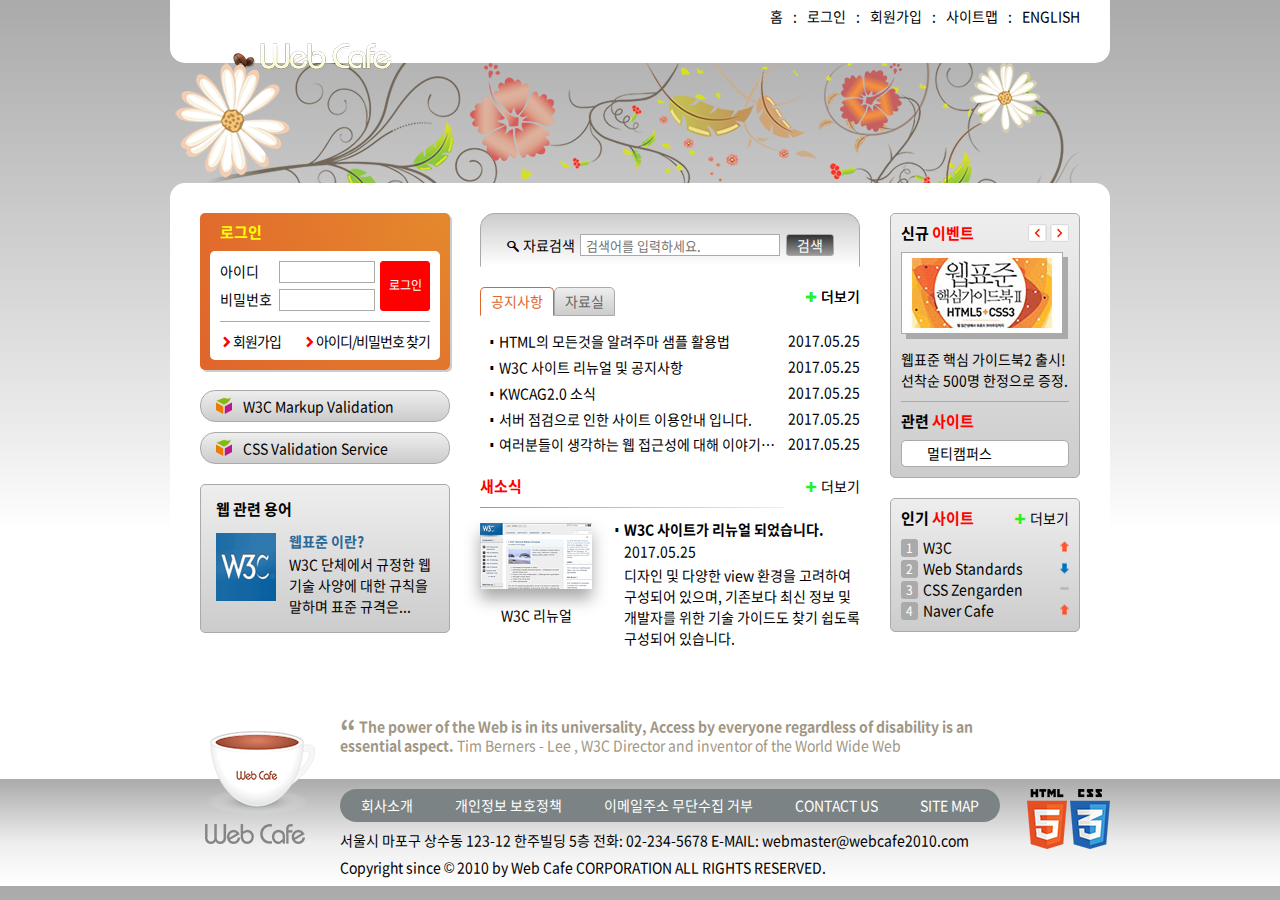
<file: webcafe/index.html>
<!DOCTYPE html>
<html lang="ko">

<head>
  <!-- HTML5에서 새롭게 추가된 문자 인코딩 선언 -->
  <meta charset="utf-8">
  <title>웹카페 - 웹접근성 및 웹표준, HTML5, CSS3</title>
  <link rel="stylesheet" href="css/style.css">
  <link rel="shortcut icon" href="images/common/webcafe.ico">
</head>

<body>
  <div class="skip-nav">
    <a href="#">본문 바로가기</a>
  </div>
  <div class="wrapper">
    <header class="header">
      <h1 class="logo">
        <a href="#">
          <img src="images/logo.png" alt="Web Cafe">
        </a>
      </h1>
      <ul class="info-menu">
        <li><a href="#">홈</a></li>
        <li><a href="#">로그인</a></li>
        <li><a href="#">회원가입</a></li>
        <li><a href="#">사이트맵</a></li>
        <li><a href="#">english</a></li>
      </ul>
        <nav class="navigation"></nav>
    </header>
    <div class="visual">
      <div class="visual-text">
        Web Standards &amp; Accessibility
      </div>
    </div>
    <main class="main-content">
      <div class="group group1">
        <div class="login">
          <h2 class="login-heading">로그인</h2>
          <form action="javascript:alert('회원님 반갑습니다.');" id="login-form">
            <fieldset>
              <legend>회원 로그인 폼</legend>
              <div class="user-email">
                <label for="user-email">아이디</label>
                <input type="email" id="user-email" required>
              </div>
              <div class="user-pw">
                <label for="user-pw">비밀번호</label>
                <input type="password" id="user-pw" required>
              </div>
              <button type="submit" class="btn-login">로그인</button>
            </fieldset>
          </form>
          <ul class="member-info">
            <li class="join"><a href="#">회원가입</a></li>
            <li class="find"><a href="#">아이디/비밀번호 찾기</a></li>
          </ul>
        </div>
        <div class="validation">
          <h2 class="readable-hidden">유효성 검사 배너 링크</h2>
          <ul class="validation-list">
            <li><a href="https://validator.w3.org/" target="_blank" title="마크업 유효성 검사 사이트로 이동(새창)">W3C Markup Validation</a></li>
            <li><a href="http://jigsaw.w3.org/css-validator/" target="_blank" title="CSS 유효성 검사 사이트로 이동(새창)">CSS Validation Service</a></li>
          </ul>
        </div>
        <div class="term">
          <h2 class="term-heading">웹 관련 용어</h2>
          <dl class="term-list">
            <dt class="term-list-subject">웹표준 이란?</dt>
            <dd class="term-list-thumbnail">
              <img src="images/web_standards.gif" alt="W3C">
            </dd>
            <dd class="term-list-brief">
              W3C 단체에서 규정한 웹 기술 사양에 대한 규칙을 말하며 표준 규격은...
            </dd>
          </dl>
        </div>
      </div>
      <div class="group group2">
        <div class="search">
          <h2 class="readable-hidden">통합 검색</h2>
          <form action="javascript:alert('검색이 완료되었습니다.');" id="search-form">
            <fieldset>
              <legend>검색 폼</legend>
              <label for="keyward">자료검색</label>
              <input type="search" id="keyward" required placeholder="검색어를 입력하세요.">
              <button type="submit" class="btn-search">검색</button>
            </fieldset>
          </form>
        </div>
        <div class="board">
          <div class="notice board-active">
            <h2 class="notice-heading tab" tabindex="0">
              공지사항
            </h2>
            <ul class="notice-list">
              <li>
                <a href="#">HTML의 모든것을 알려주마 샘플 활용법</a>
                <time datetime="2017-05-25T14:03:30">2017.05.25</time>
              </li>
              <li>
                <a href="#">W3C 사이트 리뉴얼 및 공지사항</a>
                <time datetime="2017-05-25T14:03:30">2017.05.25</time>
              </li>
              <li>
                <a href="#">KWCAG2.0 소식</a>
                <time datetime="2017-05-25T14:03:30">2017.05.25</time>
              </li>
              <li>
                <a href="#">서버 점검으로 인한 사이트 이용안내 입니다.</a>
                <time datetime="2017-05-25T14:03:30">2017.05.25</time>
              </li>
              <li>
                <a href="#">여러분들이 생각하는 웹 접근성에 대해 이야기를 나누어 봅시다.</a>
                <time datetime="2017-05-25T14:03:30">2017.05.25</time>
              </li>
            </ul>
            <a href="#" class="notice-more" title="공지사항">더보기</a>
          </div>
          <div class="pds">
            <h2 class="pds-heading tab" tabindex="0">
              자료실
            </h2>
            <ul class="pds-list">
              <li>
                <a href="#">디자인 사이트 링크 모음</a>
                <time datetime="2017-05-26T16:30:00">2017.05.26</time>
              </li>
              <li>
                <a href="#">웹 접근성 관련 자료 모음</a>
                <time datetime="2017-05-26T16:30:00">2017.05.26</time>
              </li>
              <li>
                <a href="#">예제 샘플 응용해보기</a>
                <time datetime="2017-05-26T16:30:00">2017.05.26</time>
              </li>
              <li>
                <a href="#">웹 접근성 향상을 위한 국가 표준 기술 가이드라인</a>
                <time datetime="2017-05-26T16:30:00">2017.05.26</time>
              </li>
              <li>
                <a href="#">로얄티 프리 이미지 자료</a>
                <time datetime="2017-05-26T16:30:00">2017.05.26</time>
              </li>
            </ul>
            <a href="#" class="pds-more" title="자료실">더보기</a>
          </div>
        </div>
        <div class="news">
          <h2 class="news-heading">새소식</h2>
          <article class="news-item">
            <a href="#">
              <h1 class="news-item-heading">W3C 사이트가 리뉴얼 되었습니다.</h1>
              <time class="news-item-date" datetime="2017-05-25T17:01:20">2017.05.25</time>
              <p class="news-item-brief">
                디자인 및 다양한 view 환경을 고려하여 구성되어 있으며, 기존보다 최신 정보 및 개발자를 위한 기술 가이드도 찾기 쉽도록 구성되어 있습니다.
              </p>
              <figure>
                <img src="images/news.gif" alt="HTML5를 발표하면서 새롭게 리뉴얼 된 W3C 공식 홈페이지">
                <figcaption>W3C 리뉴얼</figcaption>
              </figure>
            </a>
          </article>
          <a href="#" class="news-more" title="새소식">더보기</a>
        </div>
      </div>
      <div class="group group3">
        <div class="event-related">
          <div class="event">
            <h2 class="event-heading">
              신규 <span>이벤트</span>
            </h2>
            <div id="event-detail">
              <p><img src="images/free_gift.gif" alt="이벤트 경품 : 웹표준 핵심 가이드북 2 도서"></p>
              <p><em>웹표준 핵심 가이드북2 출시!</em>선착순 500명 한정으로 증정.</p>
            </div>
            <div class="btn-event">
              <button class="btn-event-prev" type="button">이전 이벤트 보기</button>
              <button class="btn-event-next" type="button">다음 이벤트 보기</button>
            </div>
          </div>
          <div class="related">
            <h2 class="related-heading">
              관련 <span>사이트</span>
            </h2>
            <ul class="related-list" tabindex="0">
              <li><a href="#">멀티캠퍼스</a></li>
              <li><a href="#">생산성본부</a></li>
              <li><a href="#">W3C</a></li>
              <li><a href="#">웹접근성 연구소</a></li>
              <li><a href="#">CSS ZenGarden</a></li>
            </ul>
          </div>
        </div>
        <div class="favorite">
          <h2 class="favorite-heading">
            인기 <span>사이트</span>
          </h2>
          <ol class="favorite-list">
            <li>W3C<em class="up">상승</em></li>
            <li>Web Standards<em class="down">하락</em></li>
            <li>CSS Zengarden<em class="stop">멈춤</em></li>
            <li>Naver Cafe<em class="up">상승</em></li>
          </ol>
          <a href="#" class="favorite-more" title="인기 사이트">더보기</a>
        </div>
      </div>
    </main>
    <article class="slogan">
      <h2 class="slogan-heading" title="웹카페에서 웹표준을">
        웹카페 슬로건
      </h2>
      <p class="slogan-content">
        <q cite="http://w3.org/WAI/">
                    The power of the Web is in its universality, 
                    Access by everyone regardless of disability 
                    is an essential aspect.</q>
        <span>Tim Berners - Lee , W3C Director and 
                    inventor of the World Wide Web </span>
      </p>
      <footer class="readable-hidden">
        출처 : http://w3.org/WAI/
      </footer>
    </article>
    <div class="footer-bg">
      <footer class="footer">
        <a href="#" class="footer-logo">
          <img src="images/footer_logo.png" alt="web cafe">
        </a>
        <ul class="guide-list">
          <li><a href="#">회사소개</a></li>
          <li><a href="#">개인정보 보호정책</a></li>
          <li><a href="#">이메일주소 무단수집 거부</a></li>
          <li><a href="#">CONTACT US</a></li>
          <li><a href="#">SITE MAP</a></li>
        </ul>
        <address>
                    <span class="address">
                        서울시 마포구 상수동 123-12 한주빌딩 5층
                    </span>
                    <span class="tel">
                        전화: 02-234-5678
                    </span>
                    <span class="email">
                        E-MAIL: webmaster@webcafe2010.com
                    </span>
				</address>
        <div class="copyright">
          Copyright since &copy; 2010 by Web Cafe CORPORATION ALL RIGHTS RESERVED.
        </div>
        <div class="tech-logo">
          <img src="images/html5_logo.png" alt="최신 웹표준 HTML5를 사용했습니다.">
          <img src="images/css3_logo.png" alt="최신 웹표준 CSS3를 사용했습니다.">
        </div>
      </footer>
    </div>
  </div>
  <script src="js/jquery.min.js"></script>
  <script src="js/webcafe.js"></script>
</body>

</html>
</file>
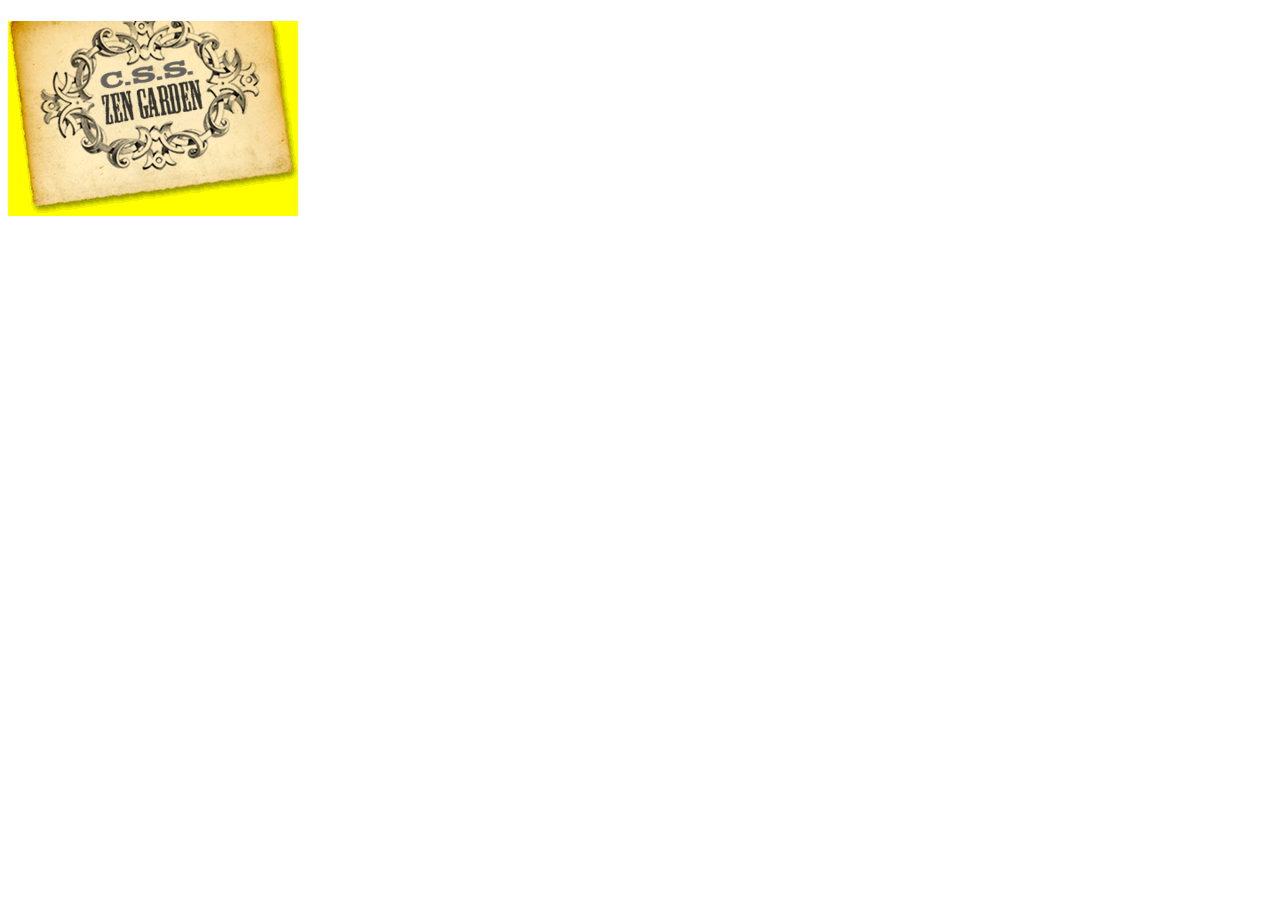
<file: webcafe/ir.html>
<!DOCTYPE html>
<html lang="en">

<head>
  <meta charset="UTF-8">
  <meta name="viewport" content="width=device-width, initial-scale=1.0">
  <meta http-equiv="X-UA-Compatible" content="ie=edge">
  <title>IR</title>
  <link rel="stylesheet" href="css/ir.css">
</head>

<body>
  <h1 class="branding">
    CSS Zen Garden
    <span class="ir-box"></span>
  </h1>

</body>

</html>
</file>
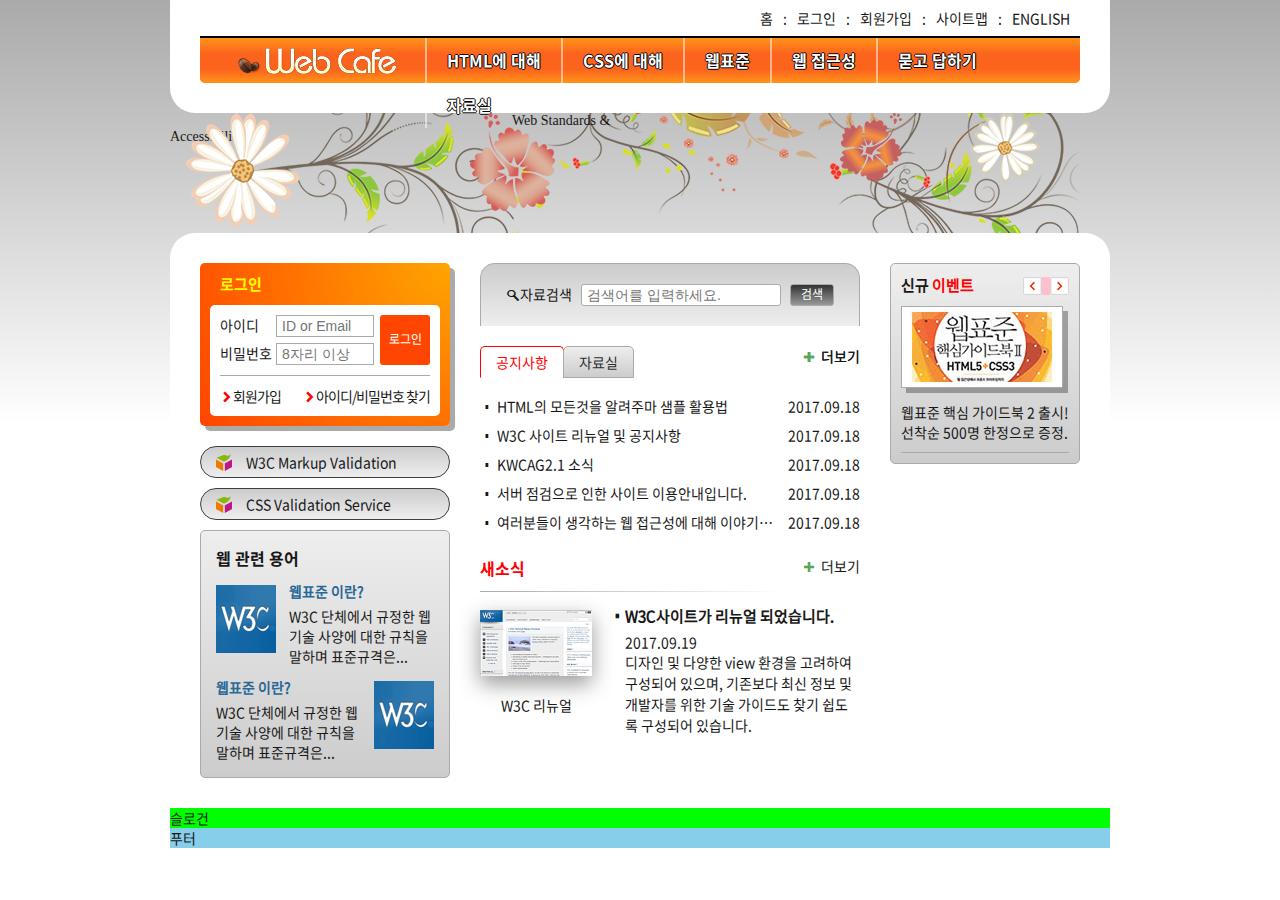
<file: webcafe/main.html>
<!DOCTYPE html>
<html lang="ko-kr">

<head>
  <!-- 반드시 head의 첫번째에 위치 -->
  <meta charset="UTF-8">
  <meta http-equiv="X-UA-Compatible" content="ie=edge">
  <!--타이틀은 자료내용에 맞게. 검색 순위에 높아짐-->
  <title>웹카페=HTML5, CSS3, 웹표준, 웹접근성</title>
  <!-- favicon 넣기 -->
  <link rel="shortcut icon" href="images/common/webcafe.ico">
  <!--external stylesheet-->
  <link rel="stylesheet" href="css/stylesheet.css">
</head>

<body>
  <div class="wrapper">
    <header class="header">
      <h1 class="logo">
        <a href="#">
          <!-- title 로고위에 마우스올리면 tooltip뜸 -->
          <!-- IE7 개발잘못해서 alt쓰면 툴팁이 뜸. 내부적인 버그였음
          그래서 국내 웹회사에서 난리가 남-->
          <!-- alt는 대체텍스트 -->
          <!-- title은 자세한 설명이 필요한 곳의 부연설명 -->
          <img src="images/logo.png" alt="web cafe">
        </a>
      </h1>
      <ul class="info-menu">
        <li><a href="#">홈</a></li>
        <li><a href="#">로그인</a></li>
        <li><a href="#">회원가입</a></li>
        <li><a href="#">사이트맵</a></li>
        <li><a href="#">english</a></li>
      </ul>
      <nav class="navigation">
        <h2 class="readable-hidden">메인 메뉴</h2>
        <ul class="main-menu">
          <li>
            <span tabindex="0">HTML에 대해</span>
            <ul class="sub-menu about-html">
              <li><a href="#">HTML5 소개</a></li>
              <li><a href="#">레퍼런스 소개</a></li>
              <li><a href="#">활용예제</a></li>
            </ul>
          </li>
          <li>
            <span tabindex="0">CSS에 대해</span>
            <ul class="sub-menu about-css">
              <li><a href="#">CSS 소개</a></li>
              <li><a href="#">CSS2 VS CSS3</a></li>
              <li><a href="#">CSS 애니메이션</a></li>
              <li><a href="#">CSS Freamwork</a></li>
            </ul>
          </li>
          <li>
            <span tabindex="0">웹표준</span>
            <ul class="sub-menu web-standards">
              <li><a href="#">웹표준이란?</a></li>
              <li><a href="#">W3C</a></li>
              <li><a href="#">HTML5의 현재와 미래</a></li>
            </ul>
          </li>
          <li>
            <span tabindex="0">웹 접근성</span>
            <ul class="sub-menu web-accessibility">
              <li><a href="#">웹 접근성의 개요</a></li>
              <li><a href="#">장애 환경의 이해</a></li>
              <li><a href="#">장차법</a></li>
              <li><a href="#">웹 접근성 품질마크</a></li>
            </ul>
          </li>
          <li>
            <span tabindex="0">묻고 답하기</span>
            <ul class="sub-menu qna">
              <li><a href="#">묻고 답하기</a></li>
              <li><a href="#">FAQ</a></li>
              <li><a href="#">1대1 질문</a></li>
              <li><a href="#">웹표준</a></li>
              <li><a href="#">웹접근성</a></li>
            </ul>
          </li>
          <li>
            <span tabindex="0">자료실</span>
            <ul class="sub-menu archive">
              <li><a href="#">공개 자료실</a></li>
              <li><a href="#">이미지 자료실</a></li>
              <li><a href="#">웹 표준 자료실</a></li>
              <li><a href="#">웹 접근성 자료실</a></li>
            </ul>
          </li>
        </ul>
      </nav>
    </header>
    <div class="visual">
      <div class="visual-text">
        Web Standards &amp; Accessibility
      </div>
    </div>
    <main class="main-content">
      <div class="group group1">
        <div class="login">
          <h2 class="login-heading">로그인</h2>
          <form action="javascript:alert('회원님 반갑습니다.')" class="login-form">
            <fieldset>
              <!-- 어떤 폼인지 알려주기 -->
              <legend>회원 로그인 폼</legend>
              <div class="user-email">
                <!-- 접근성 개선, 사용성 업 -->
                <!-- label이 노출되게 하는것이 명시적인 레이블링(권장) -->
                <!-- 암묵적인방법은 lable hidden.이 경우엣 intput title값 주기-->
                <label for="user-email">아이디</label>
                <input type="email" id="user-email" placeholder="ID or Email">
              </div>
              <div class="user-pw">
                <label for="user-pw">비밀번호</label>
                <input type="password" id="user-pw" placeholder="8자리 이상">
              </div>
              <!-- 버튼을 클릭하면 form>action의 js실행됨 -->
              <button type="submit" class="btn-login">로그인</button>
            </fieldset>
          </form>
          <ul class="member">
            <li><a href="#">회원가입</a></li>
            <li><a href="#">아이디/비밀번호 찾기</a></li>
          </ul>
        </div>
        <div class="validation">
          <h2 class="readable-hidden">유효성 검사 배너 링크</h2>
          <ul class="validation-list">
            <li>
              <a href="https://validator.w3.org/" target="_blank" title="마크업 유효성 검사 사이트로 이동 (새창)">
                W3C Markup Validation</a>
            </li>
            <li>
              <a href="https://jigsaw.w3.org/css-validator/" target="_blank" title="CSS 유효성 검사 사이트로 이동 (새창)">
                CSS Validation Service</a>
            </li>
          </ul>
        </div>
        <div class="term">
          <h2 class="term-heading">웹 관련 용어</h2>
          <dl class="term-list">
            <dt class="term-list-heading">웹표준 이란?</dt>
            <dd class="term-list-thumbnail">
              <img src="images/web_standards.gif" alt="W3C 로고">
            </dd>
            <dd class="term-list-brief">
              W3C 단체에서 규정한 웹기술 사양에 대한 규칙을 말하며 표준규격은...
            </dd>
            <dt class="term-list-heading">웹표준 이란?</dt>
            <dd class="term-list-thumbnail">
              <img src="images/web_standards.gif" alt="W3C 로고">
            </dd>
            <dd class="term-list-brief">
              W3C 단체에서 규정한 웹기술 사양에 대한 규칙을 말하며 표준규격은...
            </dd>
          </dl>
        </div>
      </div>
      <div class="group group2">
        <div class="search">
          <h2 class="readable-hidden">검색</h2>
          <form action="javascript:alert('검색이 완료되었습니다.')" class="search-form">
            <fieldset>
              <!-- legend는 fieldset의 첫번째 자식요소여야함. div안에 들어갈수 없음 -->
              <legend>검색 폼</legend>
              <div class="flex-container">
                <label for="search">자료검색</label>
                <input type="search" id="search" required placeholder="검색어를 입력하세요.">
                <button type="submit" class="btn-search">검색</button>
              </div>
            </fieldset>
          </form>
          <!-- <h2 class="readable-hidden">검색</h2>
          <form action="javescript:alert('검색하세요')" class="search-form">
            <fieldset>
              <legend>검색 폼</legend>
              <label for="search">자료검색</label>
              <input type="search" id="search" placeholder="검색어를 입력하세요.">
              <button type="submit" class="btn-search">검색</button>
            </fieldset>
          </form> -->
        </div>
        <div class="board">
          <div class="notice board-active">
            <h2 class="notice-heading tab" tabindex="0">공지사항</h2>
            <ul class="notice-list">
              <li>
                <a href="#">HTML의 모든것을 알려주마 샘플 활용법</a>
                <time datetime="2017-09-18T11:21:30">2017.09.18</time>
              </li>
              <li>
                <a href="#">W3C 사이트 리뉴얼 및 공지사항</a>
                <time datetime="2017-09-18T11:21:30">2017.09.18</time>
              </li>
              <li>
                <a href="#">KWCAG2.1 소식</a>
                <time datetime="2017-09-18T11:21:30">2017.09.18</time>
              </li>
              <li>
                <a href="#">서버 점검으로 인한 사이트 이용안내입니다.</a>
                <time datetime="2017-09-18T11:21:30">2017.09.18</time>
              </li>
              <li>
                <a href="#">여러분들이 생각하는 웹 접근성에 대해 이야기를 나누어 봅시다.</a>
                <time datetime="2017-09-18T11:21:30">2017.09.18</time>
              </li>
            </ul>
            <a href="#" class="notice-more icon-more" title="공지사항" target="_blank">더보기</a>
          </div>
          <div class="pds">
            <h2 class="pds-heading tab" tabindex="0">자료실</h2>
            <ul class="pds-list">
              <li>
                <a href="#">디자인 사이트 링크모음</a>
                <time datetime="2017-09-18T11:21:30">2017.09.18</time>
              </li>
              <li>
                <a href="#">웹 접근성 관련 자료 모음</a>
                <time datetime="2017-09-18T11:21:30">2017.09.18</time>
              </li>
              <li>
                <a href="#">예제 샘플 응용해보기</a>
                <time datetime="2017-09-18T11:21:30">2017.09.18</time>
              </li>
              <li>
                <a href="#">웹접근성 향상을 위한 국가 표준기술 가이드라인</a>
                <time datetime="2017-09-18T11:21:30">2017.09.18</time>
              </li>
              <li>
                <a href="#">로얄티 프리 이미지자료</a>
                <time datetime="2017-09-18T11:21:30">2017.09.18</time>
              </li>
            </ul>
            <a href="#" class="pds-more icon-more" title="자료실" target="_blank">더보기</a>
          </div>
        </div>
        <!-- 봉이가 한거
          <div class="board">
          <h2 class="notice">공지사항</h2>
          <ul class="notice-list">
            <li>
              HTML의 모든것을 알려주마 샘플 활용법
              <time datetime="2017.05.25"></time>
            </li>
            <li>
              W3C사이트 리뉴얼 및 공지사항
              <time datetime="2017.05.25"></time>
            </li>
            <li>
              KWCAG2.0 소식
              <time datetime="2017.05.25"></time>
            </li>
            <li>
              서버 점검으로 인한 사이트 이용안내 입니다.
              <time datetime="2017.05.25"></time>
            </li>
            <li>
              여러분들이 생각하는 웹 접근성에 대해 이야기...
              <time datetime="2017.05.25"></time>
            </li>
          </ul>
          <div class="more" title="공지사항 더보기">더보기</div>
          <h2 class="library">자료실</h2>
          <ul class="library-list">
            <li>
              디자인 사이트 링크모음
              <time datetime="2017.05.26"></time>
            </li>
            <li>
              웹 접근성 관련 자료 모음
              <time datetime="2017.05.26"></time>
            </li>
            <li>
              예제 샘플 응용해보기
              <time datetime="2017.05.26"></time>
            </li>
            <li>
              웹 접근성 향상을 위한 국가 표준 기술 가이드라인
              <time datetime="2017.05.26"></time>
            </li>
            <li>
              로얄티 프리 이미지 자료
              <time datetime="2017.05.26"></time>
            </li>
          </ul>
          <div class="more" title="자료실 더보기">더보기</div>
        </div> -->
        <div class="news">
          <h2 class="news-heading">새소식</h2>
          <a href="#">
            <article class="news-item">
              <h3 class="news-item-heading">W3C사이트가 리뉴얼 되었습니다.</h3>
              <!-- auto close tag 확장기능 설치 -->
              <time class="news-item-date" datetime="2017-09-18">2017.09.19</time>
              <p class="news-item-brief">디자인 및 다양한 view 환경을 고려하여 구성되어 있으며, 기존보다 최신 정보 및 개발자를 위한 기술 가이드도 찾기 쉽도록 구성되어 있습니다.</p>
              <figure class="news-item-thumbnail">
                <!-- figcaption 덕분에 대체텍스트 비워도되지만. SEO 구글검색에 최적화하기 위해 쓰도록 권장 -->
                <img src="images/news.gif" alt="HTML5를 발표하면서 새롭게 리뉴얼 된 W3C 공식 웹사이트">
                <figcaption>W3C 리뉴얼</figcaption>
              </figure>
            </article>
          </a>
          <a href="#" class="news-more icon-more" title="새소식" target="_blank">더보기</a>
        </div>
        <!-- <div class="news">
          <h2 class="news-heading">새소식</h2>
          <dl class="news-list">
            <dt class="news-list-heading">W3C사이트가 리뉴얼 되었습니다.
              <time datetime="2017-09-18T11:21:30">2017.09.18</time>
            </dt>
            <dd class="news-list-thumbnail">
              <figure class="news-image">
                <img src="images/news.gif" alt="W3C 리뉴얼">
                <figcaption>W3C 리뉴얼</figcaption>
              </figure>
            </dd>
            <dd class="news-list-brief">디자인 및 다양한 view 환경을 고려하여 구성되어 있으며, 기존보다 최신 정보 및 개발자를 위한 기술 가이드도 찾기 쉽도록 구성되어 있습니다.</dd>
          </dl>
          <a href="#" class="news-more icon-more">더보기</a>
        </div> -->

      </div>
      <div class="group group3">
        <div class="event-related">
          <div class="event">
            <h2 class="event-heading">신규 <span>이벤트</span></h2>
            <div id="event-detail">
              <p class="event-thumbnail">
                <!-- 컨텐츠를 바라보는 시점(기획). 이때 경품이 중요한 keyword이기때문에 넣어주자. -->
                <img src="images/free_gift.gif" alt="이벤트 경품 : 도서 웹표준 핵심 가이드분 2 HTML5+CSS3">
              </p>
              <p class="event-brief">
                <em>웹표준 핵심 가이드북 2 출시!</em> 선착순 500명 한정으로 증정.
              </p>
            </div>
            <div class="btn-event">
              <!-- 버튼이 크로스브라우징 이슈가 많음. span을 버튼으로주고 속성으로 role="button"으로 해결하면 간단함 -->
              <button class="btn-event-prev" type="button">이전 이벤트 보기</button>
              <button class="btn-event-next" type="button">다음 이벤트 보기</button>
            </div>
          </div>
        </div>
        <!-- <div class="event-related">
          <div class="event">
            <h2 class="event-heading">신규 <span class="event-heading-red">이벤트</span></h2>
            <figure class="event-thumbnail">
              <img src="images/free_gift.gif" alt="웹표준 핵심 가이드북2">
              <figcaption>웹표준 핵심 가이드북2 출시! 선착순 500명 한정으로 증정.</figcaption>
            </figure>
            <div class="btn-area">
              <span class="btn-prev" role="button" tabindex="0">이전으로 이동</span>
              <span class="btn-next" role="button" tabindex="0">다음으로 이동</span>
            </div>
          </div>
        </div> -->
      </div>
    </main>
    <article class="slogan">슬로건</article>
    <div class="footer-bg">
      <footer class="footer">푸터</footer>
    </div>
  </div>
  <!-- <script src="js/jquery.min.js"></script> -->
  <script src="https://cdnjs.cloudflare.com/ajax/libs/jquery/3.2.1/jquery.min.js"></script>
  <script src="js/menu-tab.js"></script>
</body>

</html>
</file>
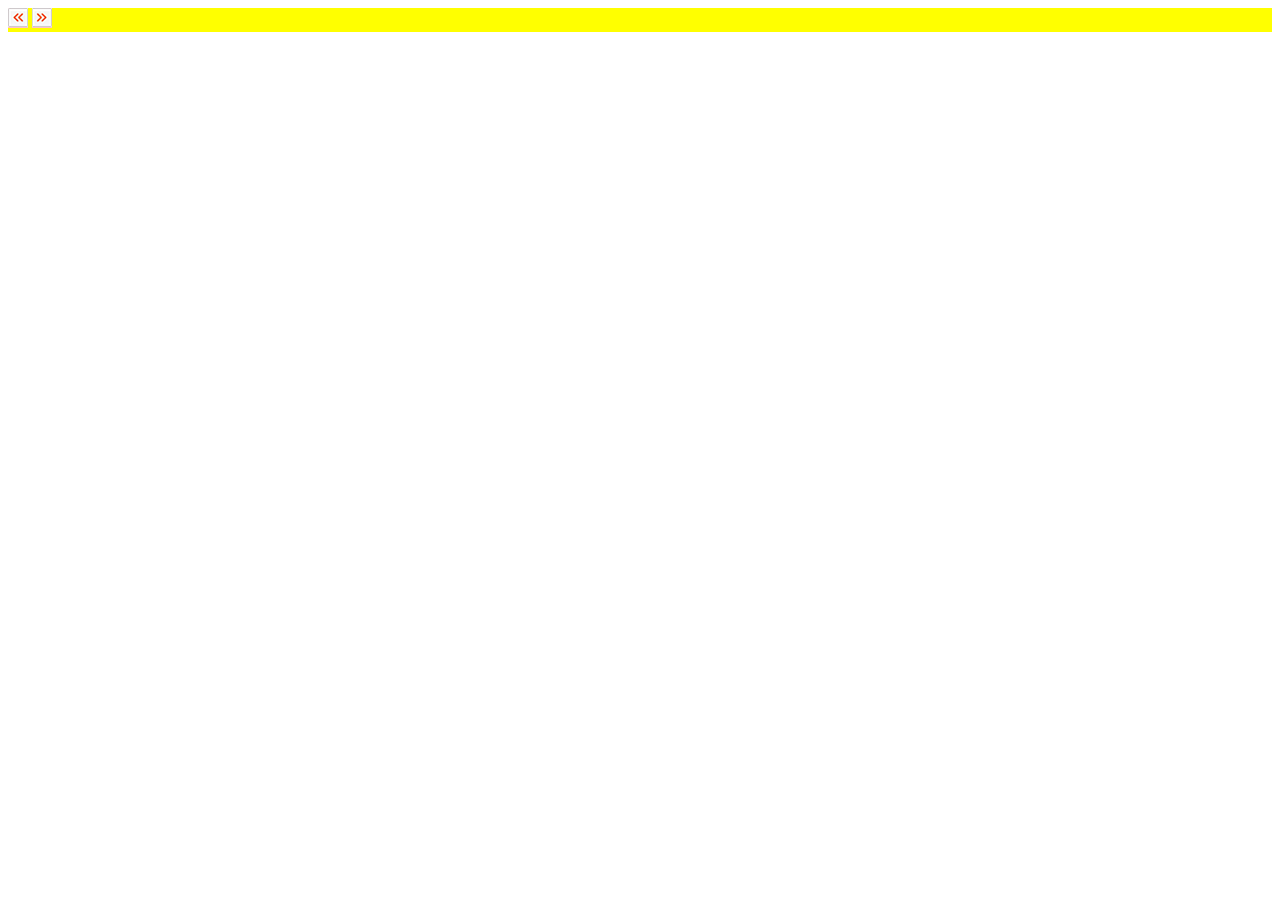
<file: webcafe/sprite.html>
<!DOCTYPE html>
<html lang="ko">

<head>
  <meta charset="UTF-8">
  <meta name="viewport" content="width=device-width, initial-scale=1.0">
  <meta http-equiv="X-UA-Compatible" content="ie=edge">
  <title>Sprite 이미지</title>
  <link rel="stylesheet" href="css/sprite.css">
</head>

<body>
  <div class="btn-area">
    <span role="button" class="btn-prev" tabindex="0">이전으로 이동</span>
    <span role="button" class="btn-next" tabindex="0">다음으로 이동</span>
  </div>

</body>

</html>
</file>
<file: webcafe/css/ir.css>
@charset "utf-8";
.branding {
  background: yellow;
  height: 195px;
  width: 290px;
  position: relative;
  padding: 50px;
  box-sizing: border-box;
}

.ir-box {
  position: absolute;
  top: 0;
  left: 0;
  width: 100%;
  height: 100%;
  background: url('images/title.png') no-repeat;
}
</file>
<file: webcafe/css/sprite.css>
@charset "utf-8";
.btn-area {
  background-color: yellow;
}

.btn-prev,
.btn-next {
  cursor: pointer;
  display: inline-block;
  width: 20px;
  height: 0;
  padding-top: 20px;
  overflow: hidden;
  background: pink url("images/backpage_forwardpage.png") no-repeat;
}

.btn-next {
  background-position: -40px 0;
}
</file>
<file: webcafe/css/style.css>
@charset "utf-8";
@import "normalize.css";
@import "reset.css";
@import "fonts.css";

/* 숨김 콘텐츠 */

.readable-hidden,
legend {
  background: yellow;
  position: absolute;
  clip: rect(1px, 1px, 1px, 1px);
  width: 1px;
  height: 1px;
  margin: -1px;
  overflow: hidden;
}


/* 건너뛰기 링크 */

.skip-nav {
  position: relative;
}

.skip-nav a {
  position: absolute;
  top: 0;
  left: -9999em;
}

.skip-nav a:focus {
  left: 50%;
  transform: translate(-50%, 3px);
  background: #000;
  color: #fff;
  padding: 5px 15px;
  z-index: 10;
}


/* 기본 스타일 */

html {
  font-size: 10px;
}

body {
  font-size: 1.4rem;
  line-height: 1.2;
  color: hsla(0, 78%, 0%, 1);
  background: linear-gradient(to bottom, #aaa 0%, #eee 50%, #fff 60%, #fff 100%);
  font-family: 'Noto Sans Regular', sans-serif;
}

a {
  color: inherit;
  text-decoration: none;
}


/* 레이아웃 */

.wrapper {
  background: url(images/bg_flower.png) no-repeat 50% 0;
}

.header,
.visual,
.main-content,
.slogan,
.footer {
  box-sizing: border-box;
  width: 940px;
  margin: 0 auto;
}


/* 헤더 */

.header {
  background: #fff;
  padding: 0 30px 30px;
  border-radius: 0 0 15px 15px;
  position: relative;
}


/* 로고 */

.logo {
  position: absolute;
  top: 40px;
  left: 60px;
}


/* 안내링크 */

.info-menu {
  text-align: right;
  font-size: 0;
}

.info-menu li,
.info-menu li::before,
.info-menu a {
  display: inline-block;
}

.info-menu li {
  font-size: 1.4rem;
  text-transform: uppercase;
  /*font-variant: small-caps;*/
}

.info-menu li:not(:first-child)::before {
  content: ":";
}

.info-menu a {
  padding: 8px 10px;
}

.info-menu li:last-child a {
  padding-right: 0;
}


/* 메인 메뉴 */

.main-menu {
  height: 45px;
  border-top: 2px solid #000;
  padding-left: 225px;
  border-radius: 0 0 5px 5px;
  background: #e0652c linear-gradient(to bottom, #e5892d 0%, #e0652c 35%, #e0652c 65%, #e5892d 100%);
}

.main-menu>li {
  float: left;
  position: relative;
}

.main-menu span {
  cursor: pointer;
  font-size: 1.6rem;
  font-family: 'Noto Sans Bold';
  color: #fff;
  line-height: 45px;
  padding: 0 20px;
  border-left: 2px solid rgba(255, 255, 255, 0.5);
  display: block;
  text-shadow: 1px 0 0 #000, 0 1px 0 #000, -1px 0 0 #000, 0 -1px 0 #000;
}

.main-menu span:hover,
.main-menu span:focus {
  color: #ff0;
}

.main-menu span:hover::after,
.main-menu span:focus::after {
  content: "";
  display: block;
  border-top: 2px solid #000;
}

.sub-menu {
  position: absolute;
  font-size: 0;
  white-space: nowrap;
  top: 47px;
}

.sub-menu li,
.sub-menu a {
  display: inline-block;
  font-size: 1.4rem;
}

.sub-menu a::before {
  content: "r";
  font-family: 'webcafeIcon';
  position: relative;
  top: 2px;
}

.sub-menu a:hover::before,
.sub-menu a:focus::before {
  content: "c";
}

.sub-menu a:hover,
.sub-menu a:focus {
  color: #f00;
}

.sub-menu a {
  padding: 5px 10px 6px 0;
}

.about-html {
  display: none;
  left: 0;
}

.about-css {
  display: none;
  left: 0;
}

.web-standards {
  display: none;
  left: 0;
}

.web-accessibility {
  display: none;
  left: -115px;
}

.qna {
  display: none;
  left: -145px;
}

.archive {
  display: none;
  right: -15px;
}

.sub-menu-active {
  display: block !important;
}


/* 비주얼 */

@keyframes flower-ani {
  0% {
    opacity: 1;
  }
  100% {
    opacity: 0;
  }
}

@keyframes text-ani {
  0% {
    font-size: 1.2rem;
    color: rgba(0, 0, 0, 0);
    top: 0;
    left: 0;
  }
  100% {
    font-size: 2.4rem;
    color: rgba(0, 0, 0, 1);
    top: 75px;
    left: 400px;
  }
}

.visual {
  height: 120px;
  position: relative;
}

.visual::before,
.visual::after {
  content: "";
  position: absolute;
  top: 0;
  left: 0;
  width: 100%;
  height: 100%;
  animation: flower-ani 2s infinite alternate;
}

.visual::before {
  background-image: url(images/ani_flower_01.png), url(images/ani_flower_02.png);
  background-repeat: no-repeat, no-repeat;
  background-position: -10px -15px, 670px 0;
}

.visual::after {
  background-image: url(images/ani_flower_03.png), url(images/ani_flower_04.png);
  background-repeat: no-repeat, no-repeat;
  background-position: 300px 0, 800px 0;
  animation-delay: 1s;
}

.visual-text {
  position: absolute;
  font-family: Georgia, 'Times New Roman', Times, serif;
  color: rgba(0, 0, 0, 0);
  animation: text-ani 1s forwards ease-in-out;
}


/* 메인 콘텐츠 */

.main-content {
  background: #fff;
  border-radius: 15px 15px 0 0;
  min-height: 400px;
  padding: 30px 15px;
}

.main-content::after {
  content: "";
  display: block;
  clear: both;
}

.group {
  margin: 0 15px;
}

.group1 {
  width: 250px;
  float: left;
}

.group2 {
  width: 380px;
  float: left;
}

.group3 {
  width: 190px;
  float: left;
}


/* 로그인 */

.login {
  background: radial-gradient(circle at top right, #e5892d, #e0652c);
  border-radius: 5px;
  padding: 10px;
  box-shadow: 2px 2px 0 0 #ccc;
}

.login-heading {
  color: #ff0;
  font-family: 'Noto Sans Bold';
  font-size: 1.5rem;
  margin-left: 10px;
}

.login form {
  background: #fff;
  border-radius: 5px 5px 0 0;
  margin-top: 10px;
  padding: 10px 10px 0 10px;
}

.login fieldset {
  position: relative;
  padding-bottom: 10px;
  border-bottom: 1px solid #aaa;
}

.user-email {
  margin-bottom: 6px;
}

.login label {
  width: 4em;
  display: inline-block;
  vertical-align: middle;
  cursor: pointer;
}

.login input {
  vertical-align: middle;
  box-sizing: border-box;
  width: 96px;
  height: 22px;
  border: 1px solid #aaa;
  padding: 1px 1px 1px 5px;
}

.btn-login {
  position: absolute;
  top: 0;
  right: 0;
  width: 50px;
  height: 50px;
  padding: 0;
  border: 1px solid #f00;
  background: #f00;
  color: #fff;
  font-size: 1.2rem;
  border-radius: 3px;
}

.member-info {
  background: #fff;
  border-radius: 0 0 5px 5px;
  padding: 2px 10px 2px 10px;
}

.member-info::after {
  content: "";
  display: table;
  clear: both;
}

.join {
  float: left;
}

.find {
  float: right;
}

.member-info a {
  display: block;
  padding: 8px 0;
  letter-spacing: -1px;
}

.member-info a::before {
  content: "g";
  font-family: 'webcafeIcon';
  position: relative;
  top: 2px;
  color: #f00;
}


/* 유효성 검사 배너 링크 */

.validation {
  margin-top: 20px;
}

.validation a {
  display: block;
  height: 30px;
  line-height: 30px;
  border: 1px solid #aaa;
  margin-bottom: 10px;
  border-radius: 15px;
  text-indent: 3em;
  background: url(images/validation_icon.png) no-repeat 15px 50%, linear-gradient(to bottom, #eee, #ccc) repeat 0 0;
}


/* 웹 관련 용어 */

.term {
  background: linear-gradient(to bottom, #eee, #ccc);
  border: 1px solid #aaa;
  border-radius: 5px;
  padding: 15px;
  margin-top: 20px;
}

.term-heading {
  font-family: "Noto Sans Bold";
  font-size: 1.5rem;
}

.term-list {
  margin-top: 15px;
}

.term-list::before,
.term-list::after {
  content: "";
  display: table;
  clear: both;
}

.term-list-subject,
.term-list-brief {
  float: right;
  width: 145px;
}

.term-list-subject {
  color: #296897;
  font-family: "Noto Sans Bold";
}

.term-list-thumbnail {
  float: left;
}

.term-list-brief {
  line-height: 1.5;
  margin-top: 5px;
}


/* 검색 폼 */

.search {
  background: linear-gradient(to bottom, #ccc, #fff);
  border-radius: 15px 15px 0 0;
  border: 1px solid #aaa;
  border-bottom-color: #fff;
  padding: 20px 25px 10px 25px;
}

.search label::before {
  content: "z";
  font-family: 'webcafeIcon';
  position: relative;
  top: 2px;
  margin-right: 3px;
}

.search input {
  box-sizing: border-box;
  border: 1px solid #aaa;
  padding: 1px 1px 1px 5px;
  /*width: calc(100% - 135px);*/
  width: 200px;
  height: 22px;
  font-family: "Noto Sans Regular";
  font-size: 1.3rem;
  margin: 0 3px 0 2px;
}

.btn-search {
  border: 1px solid #aaa;
  color: #fff;
  background: linear-gradient(to bottom, #333, #999);
  padding: 0 10px;
  height: 22px;
  border-radius: 3px;
}


/* 공지사항 및 자료실 */

.board {
  margin-top: 20px;
  position: relative;
  height: 170px;
}

.board ul,
.board>a {
  display: none;
}

.board-active ul,
.board-active>a {
  display: block !important;
}

.tab {
  float: left;
  border-radius: 5px 5px 0 0;
  border: 1px solid #aaa;
  background: linear-gradient(to bottom, #eee, #ccc);
  padding: 5px 10px;
  color: #666;
  cursor: pointer;
}

.board-active .tab {
  background: #fff;
  color: #e0652c;
  border-color: #e0652c #e0652c #fff #e0652c;
}

.board ul {
  position: absolute;
  top: 45px;
  left: 0;
  width: 100%;
}

.board li {
  margin-bottom: 8px;
}

.board li::after {
  content: "";
  display: table;
  clear: both;
}

.board ul a {
  float: left;
  width: calc(100% - 80px);
  white-space: nowrap;
  overflow: hidden;
  text-overflow: ellipsis;
}

.board ul a::before {
  content: "r";
  font-family: 'webcafeIcon';
  position: relative;
  top: 2px;
  margin-left: 5px;
}

.board time {
  float: right;
}

.notice-more,
.pds-more {
  position: absolute;
  top: -8px;
  right: -8px;
  padding: 8px;
}

.notice-more::before,
.pds-more::before {
  content: "p";
  font-family: "WebcafeIcon";
  color: #23f321;
  position: relative;
  top: 2px;
  margin-right: 3px;
}


/* 새소식 */

.news {
  position: relative;
  margin-top: 20px;
}

.news::before {
  content: "";
  position: absolute;
  top: 30px;
  left: 0;
  width: 80%;
  height: 1px;
  background: linear-gradient(to right, #999, #eee);
}

.news-heading {
  font-family: "Noto Sans Bold";
  font-size: 1.5rem;
  color: #f00;
}

.news-item {
  margin-top: 25px;
  padding-left: 130px;
  position: relative;
}

.news-item a {
  display: block;
}

.news-item-heading {
  font-family: "Noto Sans Bold";
}

.news-item-heading::before {
  content: "r";
  font-family: "webcafeIcon";
  position: relative;
  top: 2px;
}

.news-item-date,
.news-item-brief {
  padding-left: 1em;
  margin-top: 5px;
}

.news-item-date {
  display: block;
}

.news-item-brief {
  line-height: 1.5;
}

.news-item figure {
  position: absolute;
  top: 3px;
  left: 0;
  text-align: center;
}

.news-item img {
  margin-bottom: 15px;
  box-shadow: 0 10px 15px 0 #aaa;
}

.news-more {
  position: absolute;
  top: -8px;
  right: -8px;
  padding: 8px;
}

.news-more::before {
  content: "p";
  font-family: "webcafeIcon";
  position: relative;
  top: 2px;
  color: #23f321;
  margin-right: 3px;
}


/* 신규 이벤트 및 관련 사이트 */

.event-related {
  border: 1px solid #aaa;
  border-radius: 5px;
  background: linear-gradient(to bottom, #eee, #ccc);
  padding: 10px;
}

.event {
  position: relative;
  border-bottom: 1px solid #aaa;
}

.event-heading,
.related-heading {
  font-family: "Noto Sans Bold";
  font-size: 1.5rem;
}

.event-heading span,
.related-heading span {
  color: #f00;
}

#event-detail {
  margin-top: 10px;
}

#event-detail p {
  margin: 10px 0;
  line-height: 1.5;
}

#event-detail img {
  border: 1px solid #aaa;
  box-shadow: 5px 5px 0 0 #aaa;
}

#event-detail em {
  font-style: normal;
}

.btn-event {
  height: 18px;
  position: absolute;
  top: 0;
  right: 0;
}

.btn-event-prev,
.btn-event-next {
  width: 19px;
  height: 0;
  padding: 18px 0 0 0;
  border: 0;
  overflow: hidden;
  background: url(images/back_forward.png) no-repeat;
}

.btn-event-next {
  background-position: 100% 0;
}

.related {
  margin-top: 10px;
}

.related-list {
  background: #fff;
  margin-top: 10px;
  border: 1px solid #aaa;
  border-radius: 5px;
  height: 25px;
  overflow: hidden;
  transition: all 1s;
  ;
}

.related-list:hover,
.related-list:focus {
  height: 125px;
  padding: 10px 0;
}

.related-list a {
  display: block;
  line-height: 25px;
  padding-left: 25px;
}

.related-list a:focus {
  color: #f00;
}


/* 인기 사이트 */

.favorite {
  margin-top: 20px;
  border: 1px solid #aaa;
  border-radius: 5px;
  background: linear-gradient(to bottom, #eee, #ccc);
  padding: 10px;
  position: relative;
}

.favorite-heading {
  font-family: "Noto Sans Bold";
  font-size: 1.5rem;
}

.favorite-heading span {
  color: #f00;
}

.favorite-list {
  margin-top: 10px;
  overflow: hidden;
}

.favorite-list li {
  line-height: 20px;
  counter-increment: number;
  position: relative;
}

.favorite-list li::before {
  content: counter(number, decimal);
  background: #aaa;
  color: #fff;
  font-size: 1.2rem;
  padding: 0 5px;
  border-radius: 3px;
  margin-right: 5px;
}

.up,
.down,
.stop {
  box-sizing: border-box;
  background: url(images/rank.png) no-repeat;
  width: 9px;
  height: 11px;
  padding-top: 11px;
  overflow: hidden;
  position: absolute;
  top: 50%;
  right: 0;
  transform: translateY(-50%);
}

.stop {
  background-position: 0 50%;
}

.down {
  background-position: 0 100%;
}

.favorite-more {
  position: absolute;
  top: 2px;
  right: 2px;
  padding: 8px;
}

.favorite-more::before {
  content: "p";
  font-family: "webcafeIcon";
  position: relative;
  top: 2px;
  color: #23f321;
  margin-right: 3px;
}


/* 슬로건 */

.slogan {
  position: relative;
  padding: 15px 0;
}

.slogan-heading {
  box-sizing: border-box;
  width: 110px;
  height: 83px;
  position: absolute;
  left: 35px;
  bottom: -35px;
  text-align: center;
  padding: 20px;
}

.slogan-heading::before {
  content: "";
  background: url(images/coffee.png) no-repeat;
  width: 100%;
  height: 100%;
  position: absolute;
  top: 0;
  left: 0;
}

.slogan-content {
  margin: 10px 80px 10px 170px;
  color: #a09784;
}

.slogan-content q {
  font-family: "Noto Sans Bold";
}

.slogan-content q::before {
  font-size: 2em;
  position: relative;
  top: 10px;
}

.slogan-content q::after {
  content: "";
}


/* 푸터 */

.footer-bg {
  background: linear-gradient(to bottom, #aaa 0%, #ccc 30%, #eee 60%, #fff 100%);
}

.footer {
  position: relative;
  padding: 10px 80px 10px 170px;
}


/* 푸터 로고 */

.footer-logo {
  position: absolute;
  top: 45px;
  left: 35px;
}


/* HTML5&CSS3 로고 */

.tech-logo {
  position: absolute;
  top: 10px;
  right: 0;
}


/* 사이트 이용안내 */

.guide-list {
  background: #7b8385;
  display: flex;
  justify-content: space-around;
  border-radius: 20px;
  margin-right: 30px;
}

.guide-list a {
  display: block;
  padding: 8px 15px;
  color: #fff;
}


/* 주소 및 저작권 정보 */

address,
.copyright {
  margin-top: 10px;
}
</file>
<file: webcafe/css/stylesheet.css>
@charset "utf-8";
@import url("./normalize.css");
@import url("./reset.css");
@import url("./fonts.css");

/* 숨김 콘텐츠 */

.readable-hidden,
legend {
  position: absolute;
  left: -9999em;
  /* 과거의 숨김트릭
font-size: 0;
line-height: 0;
width: 1px;
height: 1px;
margin: -1px 0 0 -1px; */
}


/* 본문 스타일 */

html {
  font-size: 10px;
}

body {
  color: #181818;
  font-size: 1.4rem;
  font-family: "Noto Sans Regular", sans-serif;
  background-color: #fff;
}


/* 링크 스타일 */

a {
  color: inherit;
  text-decoration: none;
}

a:hover,
a:focus {
  color: #f00;
}


/* 기본 box-sizing 재설정. 전체 *를 선택*/

*,
*::before,
*::after {
  box-sizing: border-box;
}

.header,
.visual,
.main-content,
.slogan,
.footer {
  width: 940px;
  margin: 0 auto;
}

.wrapper {
  background: url("images/bg_flower.png") no-repeat 50% 0, linear-gradient(to bottom, #aaa 0%, #fff 50%, #fff 100%);
  background-color: #aaa;
}


/* 헤더 */

.header {
  background-color: #fff;
  padding: 0 30px 30px;
  position: relative;
  border-radius: 0 0 25px 25px/ 0 0 25px 25px;
}


/* 로고 */

.logo {
  position: absolute;
  top: 45px;
  left: 65px;
}


/* 안내링크 */

.info-menu {
  display: flex;
  justify-content: flex-end;
  text-transform: uppercase;
  position: relative;
  /* right: 10px; */
}

.info-menu a {
  display: inline-block;
  padding: 8px 10px;
}

.info-menu li:last-child::after {
  content: "";
}

.info-menu li::after {
  content: ":";
}


/* 메인메뉴 */

.main-menu {
  background: rgba(255, 147, 25, 1) linear-gradient(to bottom, rgba(255, 147, 25, 1) 0%, rgba(252, 100, 30, 1) 35%, rgba(252, 100, 30, 1) 70%, rgba(255, 147, 25, 1) 99%);
  border-top: 2px solid #000;
  border-radius: 0 0 5px 5px;
  height: 47px;
  padding-left: 225px;
}

.main-menu>li {
  float: left;
  position: relative;
}

.main-menu span {
  /*글자까지만이 아니라 자기가 속해있는 부모영역까지 커서먹게 하기 */
  color: #fff;
  display: block;
  cursor: pointer;
  font: 1.6rem "Noto Sans Bold", sans-serif;
  line-height: 45px;
  padding: 0 20px;
  border-left: 2px solid rgba(255, 255, 255, 0.5);
  text-shadow: 1px 0 0 #000, -1px 0 0 #000, 0px 1px 0 #000, 0 -1px 0 #000;
}

.main-menu span:hover,
.main-menu span:focus {
  color: #ff0;
  /* 디자인적으로 인지가능하면 없애도 되지만, 그렇지 않는경우 절대 없애면안되 웹표준 */
  outline: 0;
}

.main-menu span:hover::after,
.main-menu span:focus::after {
  /* 가짜상자 */
  display: block;
  content: "";
  border-top: 2px solid #000;
}


/* 서브메뉴 */

.sub-menu {
  position: absolute;
  top: 47px;
  font-size: 0;
  white-space: nowrap;
}

.sub-menu a,
.sub-menu li {
  font-size: 1.4rem;
  /*커서범위 넓게 해주려고 li에 안넣고 자식에 넣은것임*/
  /* padding: 5px 10px 5px 0; */
  /* 위아래 여백을주었을떄 위랑 겹치닌깐 블록화 ㄱ ㄱ  */
  display: inline-block;
}

.sub-menu a {
  padding: 5px 10px 5px 0;
  margin-right: 5px;
}

.sub-menu a::before {
  content: '\e80a';
  font-family: "fontello";
  /* 없어도 되는 코드이지만, 가운데로 보낼려고 */
  /* position: relative; */
  /* top: 2px; */
  margin-right: 5px;
}

.sub-menu a:hover::before,
.sub-menu a:focus::before {
  content: '\e808';
}

.about-html {
  display: none;
}

.about-css {
  display: none;
}

.web-standards {
  display: none;
}

.web-accessibility {
  display: none;
  right: 0;
}

.qna {
  display: none;
  right: 0;
}

.archive {
  display: none;
  right: 0;
}

.sub-menu-active {
  display: block!important;
}


/* 비주얼 */

@keyframes text-ani {
  0% {
    font-size: 12px;
    color: rgba(0, 0, 0, 0);
    transform: translate(0, 0);
  }
  100% {
    font-size: 24px;
    color: rgba(0, 0, 0, 1);
    transform: translate(400px, 75px);
  }
}

@keyframes flower-ani {
  0% {
    opacity: 0;
  }
  50% {
    opacity: 1;
  }
  100% {
    opacity: 0;
  }
}

.visual {
  height: 120px;
  position: relative;
}

.visual::before,
.visual::after {
  /* 꽃을 넣기 위한 박스 */
  content: "";
  position: absolute;
  top: 0;
  left: 0;
  width: 100%;
  height: 100%;
  animation: flower-ani 5s infinite;
}

.visual::before {
  background: url("images/ani_flower_01.png") no-repeat 0 -15px, url("images/ani_flower_02.png") no-repeat 670px 0;
  /* animation: flower-ani1 4s 2s both;
animation-iteration-count: infinite;
animation-timing-function: ease-in-out; */
}

.visual::after {
  background: url("images/ani_flower_03.png") no-repeat 300px 0, url("images/ani_flower_04.png") no-repeat 800px 0;
  /* animation: flower-ani2 3s 1s both;
animation-iteration-count: infinite;
animation-timing-function: ease-in-out; */
  animation-delay: 3s;
}

.visual-text {
  width: 500px;
  font-family: Georgia, 'Times New Roman', Times, serif;
  /* name | duration | fillmode */
  animation: text-ani 2s forwards;
  /* 정지버튼에 활용. animation-play-state: paused; */
}


/* 메인 콘텐츠 */

.main-content {
  background-color: #fff;
  border-radius: 25px 25px 0 0;
  padding: 30px;
  min-height: 400px;
  display: flex;
  box-sizing: border-box;
  flex-direction: row;
  align-items: stretch;
  justify-content: space-between;
  flex-wrap: wrap;
}


/* 봉이한거 로그인 영역 */


/* .login {
background-color: orange;
padding: 10px;
border-radius: 5px;
box-shadow: 2px 2px 0 rgba(0, 0, 0, 0.2);
}

.login-heading {
color: yellow;
font-size: 1.8rem;
font-weight: 600;
padding: 0 0 5px 10px;
}

.login-form {
background-color: #fff;
padding: 10px;
border-radius: 5px;
font-size: 1.2rem;
font-weight: 400;
}
fieldset{}
fieldset label {
display: inline-block;
width: 50px;
}

fieldset input {
display: inline-block;
width: 86px;
font-size: 0.8rem;
text-indent: 0.2rem;
}

.btn-login {
position: absolute;
width: 50px;
height: 50px;
display: inline-block;
background-color: orangered;
border-radius: 5px;
border: none;
color: #fff;
}

.member {
border-top: 1px solid rgba(207, 203, 203, 0.76);
padding: 10px 0 0;
}

.member li {
display: inline-block;
} */


/* 그룹 */

.group {}

.group1 {
  width: 250px;
}

.group2 {
  width: 380px;
}

.group3 {
  width: 190px;
}


/* 로그인 영역 */

.login {
  background: radial-gradient(circle at right top, orange, orangered);
  border-radius: 5px;
  padding: 10px;
  box-shadow: 5px 5px 0 0 #aaa;
}

.login-heading {
  color: yellow;
  font-size: 1.5rem;
  font-family: 'Noto Sans Bold';
  margin: 0 0 10px 10px;
}

.login-form {
  background: #fff;
  border-radius: 5px 5px 0 0;
  padding: 10px 10px 0 10px;
}

.member {
  background: #fff;
  border-radius: 0 0 5px 5px;
  padding: 10px 10px 10px 10px;
  /* display: flex;
justify-content: space-between; */
}

.member::after {
  content: "";
  display: block;
  clear: both;
}


/* first, last child로 가능 */

.member li {
  letter-spacing: -1px;
}

.member li:nth-child(odd) {
  float: left;
}

.member li:nth-child(even) {
  float: right;
}

.member a {
  padding: 5px 0;
}

.member a::before {
  content: "g";
  font-family: "webcafeIcon";
  /* 이건 폰트 잘못만들어서 간격 임의로 지정해주는거임 */
  position: relative;
  top: 2px;
  color: red;
}

.user-email,
.user-pw {
  margin-bottom: 6px;
  font-size: 0;
}

.login-form label,
.login-form input,
.btn-login {
  font-size: 1.4rem;
}

.login-form label {
  width: 4em;
  display: inline-block;
}

.login-form input {
  width: 98px;
  height: 22px;
  border: 1px solid #aaa;
  padding: 0 0 0 5px;
}


/* 에러 뭐지? 헐 diplay에 absolute를 넣었다니.... */

.login-form fieldset {
  position: relative;
  border-bottom: 1px solid #aaa;
  padding-bottom: 4px;
}

.btn-login {
  position: absolute;
  /*브라우저 마다 다른 버튼문제를 초기화시키기 reset에 넣어도됨*/
  top: 0;
  right: 0;
  margin: 0;
  padding: 0 5px;
  border: 0;
  width: 50px;
  height: 50px;
  background-color: orangered;
  color: #fff;
  font-size: 1.2rem;
  border-radius: 3px;
}


/* 유효성 검사 배너 링크 */

.validation {
  margin-top: 20px;
}

.validation-list li {
  margin-bottom: 10px;
}

.validation-list a {
  display: block;
  border: 1px solid #3E3E3E;
  padding: 5px 10px 5px 45px;
  border-radius: 20px;
  background: url("images/validation_icon.png") no-repeat 15px 50%, linear-gradient(to top, #eee, #ccc);
}


/* 
비포어에 아이콘 먹이면 왜안되지????
지금은 hover 효과가 없으닌깐, 굳이 before(인라인요소)가짜상자를 만들 필요는 없음.
비포어 하려면 또 백그라운드 사이즈도 따로 지정해줘야해서 귀찮음
합리적인 선택인지를 판단해보고 a박스의 백그라운드할지 before라는 빈상자를 만들어주도록
저번에 ::before로 한건 아이콘을 폰트로 넣어서 그 영역을 따로 빈상자를 만들어 줘야해서였음
지금 같은경우면 그냥 a:hover로하면됨
*/


/* 웹 관련 용어 */

.term {
  background: linear-gradient(to bottom, #eee, #ccc);
  border: 1px solid #aaa;
  border-radius: 5px;
  padding: 15px;
}

.term-heading {
  font-family: "Noto Sans Bold";
  font-size: 1.6rem;
}

.term-list {}

.term-list::after {
  content: "";
  /* clear속성 쓰려면 블록되야함 */
  clear: both;
  display: block;
}

.term-list-heading,
.term-list-brief {
  float: right;
  width: 145px;
}

.term-list-heading {
  color: #296897;
  font-weight: bold;
  margin-bottom: 5px;
  /* 패딩은 음수를 쓸수 없지만, 마진은 음수를 쓸수있다 */
  margin-top: 11px;
}

.term-list-thumbnail {
  float: left;
}

.term-list-thumbnail img {
  /* img 인라인속성 밑에 여백없애기 위해 블록으로*/
  display: block;
}

.term-list-thumbnail {
  margin-top: 15px;
}

.term-list dt:nth-child(6n+4),
.term-list dd:nth-child(6n+6) {
  float: left;
}

.term-list dd:nth-child(6n+5) {
  float: right;
}


/* .term {
  background: #eee linear-gradient(to bottom, #eee, #ccc);
  border: 1px solid #aaa;
  border-radius: 5px;
  margin-top: 20px;
  padding: 15px;
}

.term-list {}

.term-heading {
  margin-bottom: 10px;
  font-weight: 700;
}

.term-list-heading {
  font-weight: 700;
  display: inline-block;
  text-align: left;
  color: #0C67AA;
}

.term-list-thumbnail {
  display: block;
  float: left;
  margin-right: 10px;
}

.term-list-brief {
  font-size: 1.2rem;
  display: block;
} */


/* 검색*/

.search {
  background: linear-gradient(to top, #eee, #ccc);
  border: 1px solid #aaa;
  border-bottom: #fff;
  border-radius: 15px 15px 0 0;
  padding: 20px 25px;
}

.flex-container {
  /* 파이어폭스 보면서하기. web-kit계열에서는 에러남 */
  display: flex;
  justify-content: space-between;
}

.search-form label,
.search-form input,
.btn-search {
  vertical-align: middle;
}

.search-form label::before {
  /* 폰트로 컨텐츠 추가를 위해 빈상자 필요 */
  content: "z";
  font-family: "webcafeIcon";
  position: relative;
  top: 2px;
}

.search-form input {
  /* 가급적 아이디값 호출하지말기 */
  border: 1px solid #aaa;
  border-radius: 3px;
  padding: 0 0 0 5px;
  height: 22px;
  width: 200px;
  /* width: calc(100% - 120px); */
}

.btn-search {
  border: 1px solid #aaa;
  border-radius: 3px;
  padding: 0 10px;
  color: #fff;
  background: linear-gradient(to bottom, #333, #999);
  font-size: 1.2rem;
  height: 22px;
}


/* 봉이한거 float로 해결하기
.search {
  background: #ccc linear-gradient(to bottom, #ccc, #fff);
  padding: 20px 25px;
  border-top: 1px solid #aaa;
  border-left: 1px solid #aaa;
  border-right: 1px solid #aaa;
  border-radius: 5px;
}

.search-form {}

.search-form::before {
  font-family: "webcafeIcon";
  content: "z";
}

.search-form fieldset {
  display: inline-block;
}

.search-form label {
  margin-right: 5px;
}

.search-form input {
  margin-right: 5px;
  width: 203px;
}

.btn-search {
  border: 1px solid #aaa;
  border-radius: 3px;
  color: #fff;
  background: #181818 linear-gradient(to bottom, #181818, #ccc);
} */


/* 공지사항, 자료실 */

.board {
  margin-top: 20px;
  position: relative;
  /* 리스트개수가 유동적이면 고정 height주면안됨 */
}

.board ul,
.board>a {
  /* 구체성 점수. 11점 나중에 선택된거에 먹음.  */
  display: none;
}

.board-active ul,
.board-active>a {
  /* ul 리스트안의 앵커태크까지 선택되지 않게 > 자식선택자 */
  /* 누군가 위치를바꾸는순간 안먹을수 있기때문에 !important */
  display: block!important;
}

.notice-heading,
.pds-heading {
  /* 1. 클래식한방법_탭을 플로트로 배치했을 경우 */
  /* float: left; */
  /* 2. 번째방법 */
  position: absolute;
  top: 0;
  /* 3. grid방법 */
  /*  */
  /* Tab이라는 모듈. 모듈화*/
  background: linear-gradient(to bottom, #eee, #ccc);
  /* 링크, 버튼객체가 아님에도. 손가락으로 커서바뀜. 나중에 로그인 label도 바꿔주자 */
  cursor: pointer;
  border: 1px solid #aaa;
  border-radius: 5px 5px 0 0;
  padding: 5px 15px;
  color: #303030;
}

.notice-heading {
  left: 0;
}

.pds-heading {
  left: 83px;
}

.board-active .notice-heading,
.board-active .pds-heading {
  /* 선택자 재정의 ~안의 */
  /* 구체성 20점이지만 임포턴트 붙이는게 안정함 */
  /* 헐 백그라운드 컬러라고 하면 안먹더니, 백그라운드라고 하닌깐 먹음. 속기법이라서그럼
  그라디언트는 background-image임. 그래서color는 그보다 밑에 깔려있던것*/
  background: #fff;
  color: #f00;
  border-color: #f00 #f00 #fff;
}

.notice-list,
.pds-list {
  /* 1.클래식한방법_목록을 레이어로 배치했을 경우 */
  /* position: absolute;
  top: 45px;
  left: 0;
  width: 100%; */
  /* 2. 번째방법 nothing */
  /* 3. grid */
  padding-top: 45px;
  min-height: 180px;
}

.notice-list li,
.pds-list li {
  margin: 5px 0;
}

.notice-list li:before,
.pds-list li::before {
  content: "r";
  font-family: "webcafeIcon";
  position: relative;
  top: -2px;
  /* 이거 인라인블록때메 밑에 갭생겨서 오히려 올려줘야함*/
}

.notice-list a,
.pds-list a {
  /* a inline객체는 width를 줄 수 없음 */
  /* 옆에 날짜와 함께 줘야하닌깐 인라인 블록 */
  width: 285px;
  display: inline-block;
  /* 줄바꿈 방지시키기. 이거 어디서봤더락 복습 ㄱㄱㄱ*/
  white-space: nowrap;
  overflow: hidden;
  /* 위아래 갭이생김. 인라인블록이라서 생기는 갭이다??? */
  /* 새로운 css3속성임. 넘어가는건 ... 스크립트 서버단의 고통을 줄여줌*/
  text-overflow: ellipsis;
  /* 3개를 패키지로 써야지만 먹힘. white-space, overflow, text-overflow */
}

.notice-list time,
.pds-list time {
  /* float 부모 li안에서 오른쪽 */
  /* 목록을 띄우면서 부모안에 width안주면 쭈구러들수있음. */
  float: right;
}

.icon-more::before {
  content: "p";
  font-family: "webcafeIcon";
  position: relative;
  top: 2px;
  color: hsla(120, 30%, 50%, 1);
  margin-right: 5px;
}

.notice-more,
.pds-more {
  /* icon-more에 주면안되 */
  /* a는 원래 inline이지만, absolute하는 순간 block 됨 */
  position: absolute;
  top: -8px;
  right: -8px;
  /* 주변부 클릭해도 커서먹게하기 */
  padding: 8px;
}


/* 봉이가 한거
  .board {
  background-color: yellow;
  margin-top: 20px;
  position: relative;
}

.notice-heading,
.pds-heading {
  float: left;
  background: linear-gradient(to bottom, #eee, #ccc);
  border: 1px solid #aaa;
  border-top-left-radius: 5px;
  border-top-right-radius: 5px;
  padding: 10px 15px;
}

.board-active {
  color: red;
  background-color: white;
  border-color: red;
}

.icon-more::before {
  content: "p";
  font-family: "webcafeIcon";
  position: relative;
  top: 2px;
  left: -2px;
  color: lime;
}

.notice-more,
.pds-more {
  position: absolute;
  top: 0;
  right: 0;
}

.notice-list,
.pds-list {
  position: absolute;
  top: 60px;
  left: 0;
  width: 100%;
}

.pds-list {
  display: none;
}

.notice-list a,
.pds-list a {
  display: block;
  width: 265px;
}

.notice-list time,
.pds-list time {
  float: right;
} */


/*--------- 새소식------------ */


/* 1. 여백과 포지션을 이용한방법. 최대한 레이어를 적게 만들기 */

.news {
  margin-top: 20px;
  position: relative;
}

.news::before {
  content: "";
  position: absolute;
  top: 35px;
  left: 0;
  width: 80%;
  height: 1px;
  background-color: blue;
  background: linear-gradient(to right, #aaa, #fff);
}

.news-heading {
  font-size: 1.6rem;
  font-family: "Noto Sans Bold";
  color: #f00;
}

.news a:nth-child(2) {
  /* a태그는 반드시 블록화해야지 이슈가 적음_why? */
  display: block;
  /* 커서영역 텍스트에만 먹게. 패딩하면 여백까지 커서먹음 */
  margin-top: 30px;
}

.news-item {
  padding-left: 145px;
  /* 마진을쓰면 안되나요? */
  /* 안되요. 마진은 아티클 바깥영역이 되기때문에 이미지를 앱솔로 옮겨지지못함 */
  position: relative;
}

.news-item-heading {
  font-weight: bold;
  font-size: 1.5rem;
  /* 패딩은 음수불가. 마진은 음수가능 이게 큰특징이자 장점 */
  /* margin-top: -20px; */
  /* em단위로 마진가능. 여기선 1em = 1.5px or 1.5rem 유용함*/
  margin-left: -1em;
  position: relative;
  top: -5px;
  /* 디자인할때 아예 레딩?을 고려하면 인라인 여백 일일히 쪼매씩 올릴필요없 */
}

.news-item-heading::before {
  content: "r";
  font-family: "webcafeIcon";
  position: relative;
  top: 2px;
}

.news-item-brief {
  /* 1.6이 디자인상 보기제일 좋지만, 반응형일땐 값 딱 떨어지는 1.5 */
  line-height: 1.5;
}

.news-item-thumbnail {
  position: absolute;
  top: 0;
  left: 0;
}

.news-item-thumbnail img {
  box-shadow: 0 8px 20px 0 rgba(0, 0, 0, 0.4);
}

.news-item-thumbnail figcaption {
  /* rem em px 여러개쓰고있지만, 나중엔 설계해서 쓰도록 */
  margin-top: 15px;
  text-align: center;
}

.news-more {
  position: absolute;
  /* 커서영역 넓혀주기 */
  top: -8px;
  right: -8px;
  padding: 8px;
}


/* .news {
  margin-top: 20px;
  position: relative;
}
.news::before {
  content: "";
  width: 80%;
  height: 1px;
  position: absolute;
  top: 30px;
  background-image: linear-gradient(to right, #ccc 90%, #fff);
}
.news-heading {
  color: red;
  padding-bottom: 10px;
  margin-bottom: 15px;
}

.news-item {
  padding-left: 140px;
}

.news-item-heading {
  font-weight: bold;
  margin-left: -14px;
}

.news-item-heading::before {
  content: "r";
  font-family: "webcafeIcon";
  position: relative;
  top: 2px;
  left: -2px;
}

.news-item>time {
  display: block;
  margin-bottom: 5px;
}

.news-item-brief {
  text-align: justify;
}

.news-item-thumbnail {
  position: absolute;
  top: 50px;
  left: 0;
  text-align: center;
}

.news-item-thumbnail img {
  box-shadow: 0 7px 20px 0 rgba(0, 0, 0, 0.3);
  margin-bottom: 15px;
}

.news-more {
  position: absolute;
  padding: 8px;
  top: -8px;
  right: -8px;
} */


/* event */

.event-related {
  background: linear-gradient(to bottom, #eee, #ccc);
  border-radius: 5px;
  border: 1px solid #aaa;
  padding: 10px;
}

.event {
  border-bottom: 1px solid #aaa;
  position: relative;
}

.event-heading {
  font-size: 1.5rem;
  font-weight: bold;
  margin-bottom: 10px;
}

.event-heading span {
  color: red;
}

#event-detail {
  margin-bottom: 10px;
}

.event-thumbnail img {
  border: 1px solid #aaa;
  box-shadow: 5px 5px 0 0 rgba(0, 0, 0, 0.3);
  margin-bottom: 10px;
}

.btn-event {
  position: absolute;
  top: 3px;
  right: 0;
  /* 색칠안해서 몰랐음. TIL 필기하깅. */
  /* 부모에도 같은 높이갚으로 잘라줘야함 */
  background-color: pink;
  height: 18px;
}

.btn-event-prev,
.btn-event-next {
  background: url('images/back_forward.png') no-repeat;
  width: 19px;
  height: 18px;
  /* IR 트릭 보통 패딩탑줌. */
  padding: 18px 0 0 0;
  overflow: hidden;
  border: 0;
}

.btn-event-next {
  background-position: -36px 0;
  margin-left: 5px;
}


/* 슬로건 */

.slogan {
  background-color: lime;
}


/* 푸터 */

.footer {
  background-color: skyblue;
}
</file>
